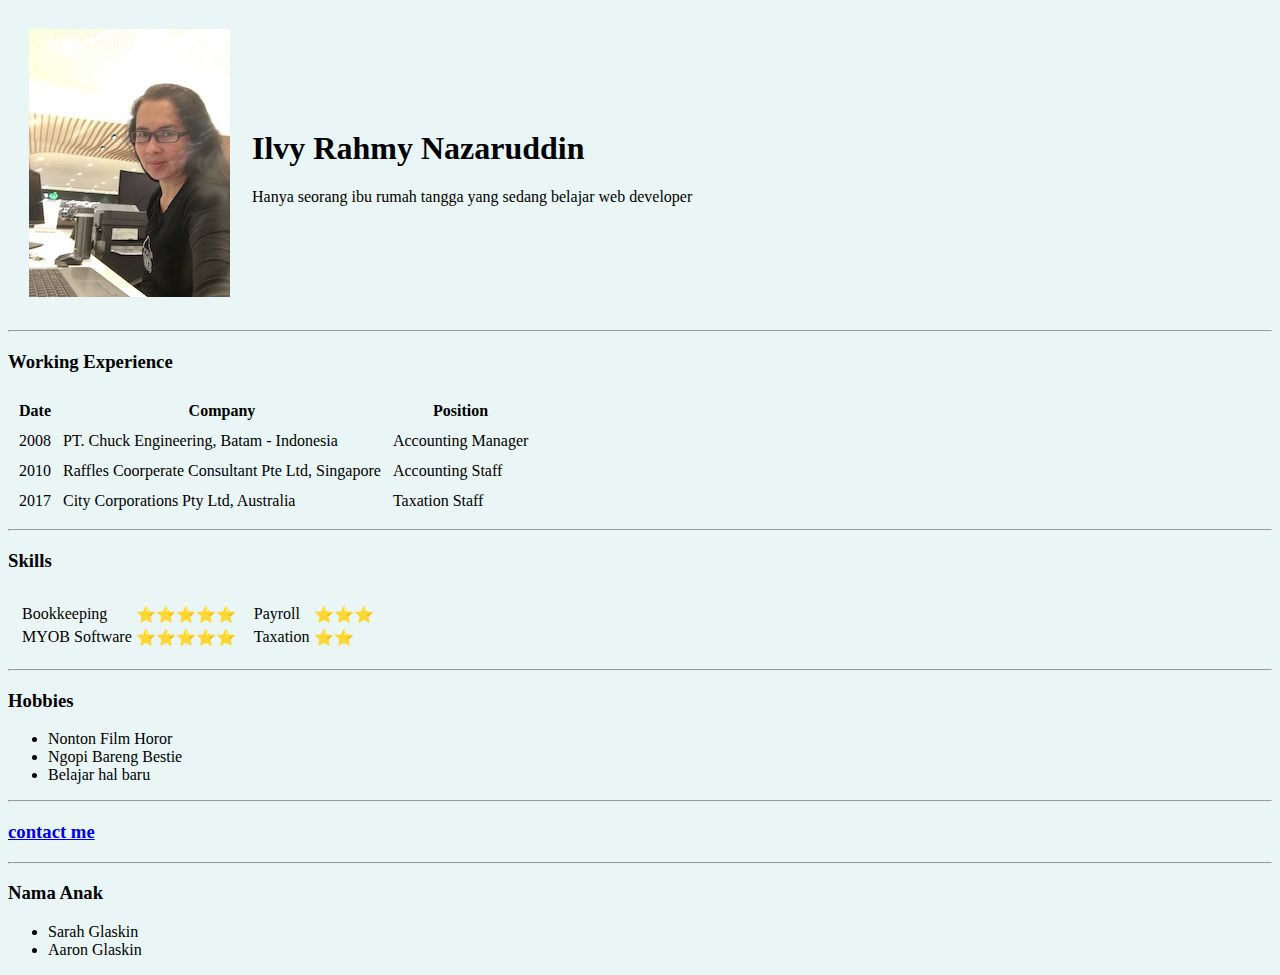
<file: index.html>
<!DOCTYPE html>
<html lang="en" dir="ltr">
  <head>
    <meta charset="utf-8">
    <title>Website Amy</title>
    <link rel="stylesheet" href="css/styles.css">
  </head>
  <body>
    <table cellspacing="20">
      <tr>
        <td>
            <img src="Photo/amy.jpeg" alt="Photo">
        </td>
        <td>
          <div class="namaku">
            <h1>Ilvy Rahmy Nazaruddin</h1>
            <p>Hanya seorang ibu rumah tangga yang sedang belajar web developer</p>
          </div>

        </td>
      </tr>
    </table>

    <hr>
    <h3>Working Experience</h3>
    <table cellspacing="10">
      <thead>
        <tr>
          <th>Date</th>
          <th>Company</th>
          <th>Position</th>
        </tr>
      </thead>
        <tr>
          <td>2008</td>
          <td>PT. Chuck Engineering, Batam - Indonesia </td>
          <td>Accounting Manager </td>
        </tr>
        <tr>
          <td>2010</td>
          <td>Raffles Coorperate Consultant Pte Ltd, Singapore</td>
          <td>Accounting Staff </td>
        </tr>
        <tr>
          <td>2017</td>
          <td>City Corporations Pty Ltd, Australia</td>
          <td>Taxation Staff </td>
        </tr>
    </table>
    <hr>

    <h3>Skills</h3>
    <table cellspacing='10'>
      <tr>
        <td>
          <table>
            <tr>
              <td>Bookkeeping</td>
              <td>⭐⭐⭐⭐⭐</td>
            </tr>
            <tr>
              <td>MYOB Software</td>
              <td>⭐⭐⭐⭐⭐</td>
            </tr>
          </table>
        </td>
        <td>
          <table>
            <tr>
              <td>Payroll</td>
              <td>⭐⭐⭐</td>
            </tr>
            <tr>
              <td>Taxation</td>
              <td>⭐⭐</td>
            </tr>
          </table>
        </td>
      </tr>

    </table>
<hr>
<h3>Hobbies</h3>
<ul>
  <li>Nonton Film Horor</li>
  <li>Ngopi Bareng Bestie</li>
  <li>Belajar hal baru</li>
</ul>
<hr>
<h3><a href="contact.me.html">contact me</a></h3>

<hr>
<h3>Nama Anak</h3>
<ul>
  <li>Sarah Glaskin</li>
  <li>Aaron Glaskin</li>
</ul>

</html>
</file>
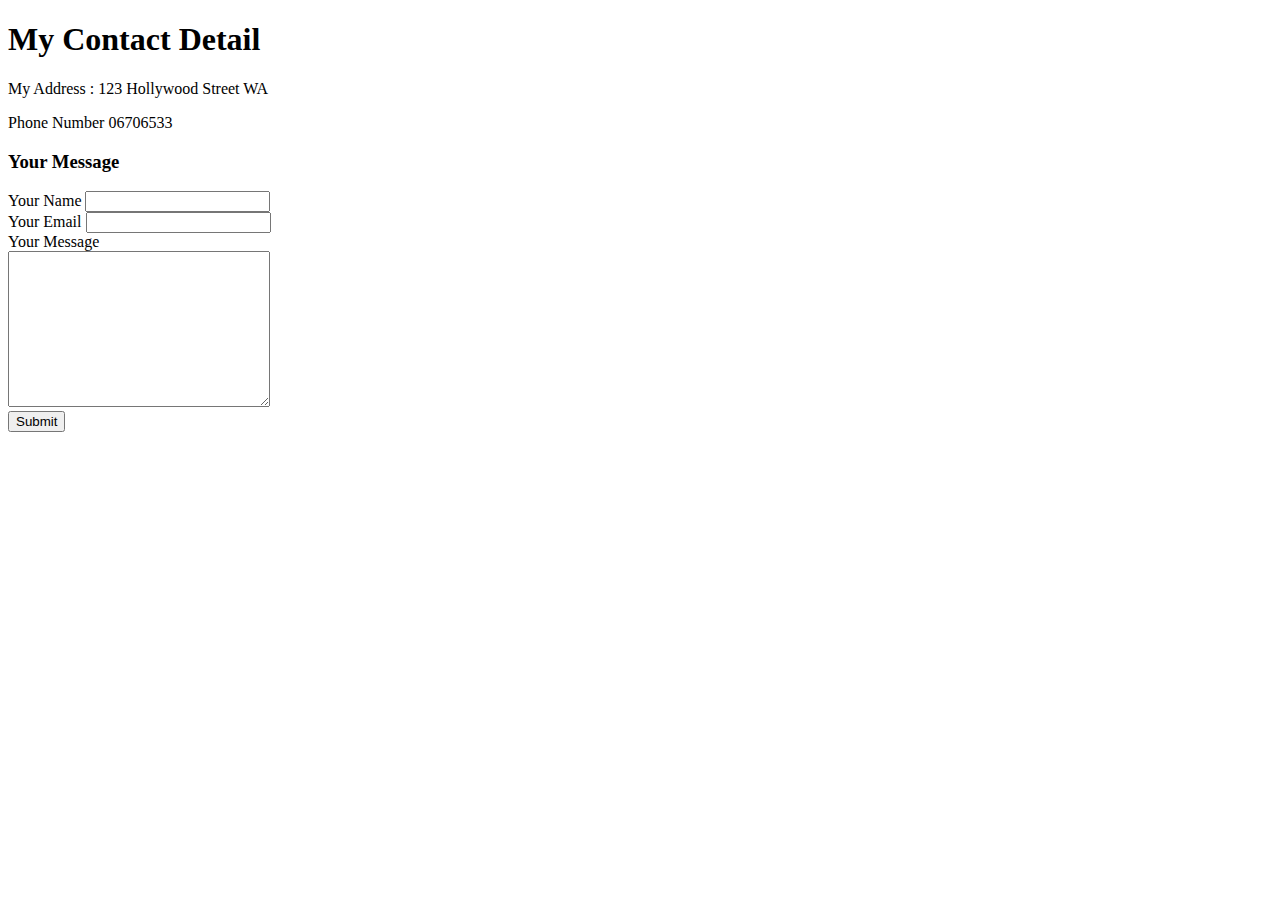
<file: contact.me.html>
<!DOCTYPE html>
<html lang="en" dir="ltr">
  <head>
    <meta charset="utf-8">
    <title>Contact Me</title>
  </head>
  <body>
    <h1>My Contact Detail</h1>
    <p>My Address : 123 Hollywood Street WA</p>
    <p>Phone Number 06706533</p>

    <h3>Your Message</h3>
    <form class="" action="mailto:amyglaskin@gmail.com" method="post" enctype="text/plain">
      <label for="">Your Name</label>
      <input type="text" name="namaKamu" value=""><br>

      <label for="">Your Email</label>
      <input type="email" name="emailKamu" value=""><br>

      <label for="">Your Message</label><br>
      <textarea name="pesanKamu" rows="10" cols="30"></textarea><br>

      <input type="submit" name="">

    </form>
  </body>
</html>
</file>
<file: css/styles.css>
body{
  background-color: #EAF6F6;

.namaku{
  float: left;

}
</file>
